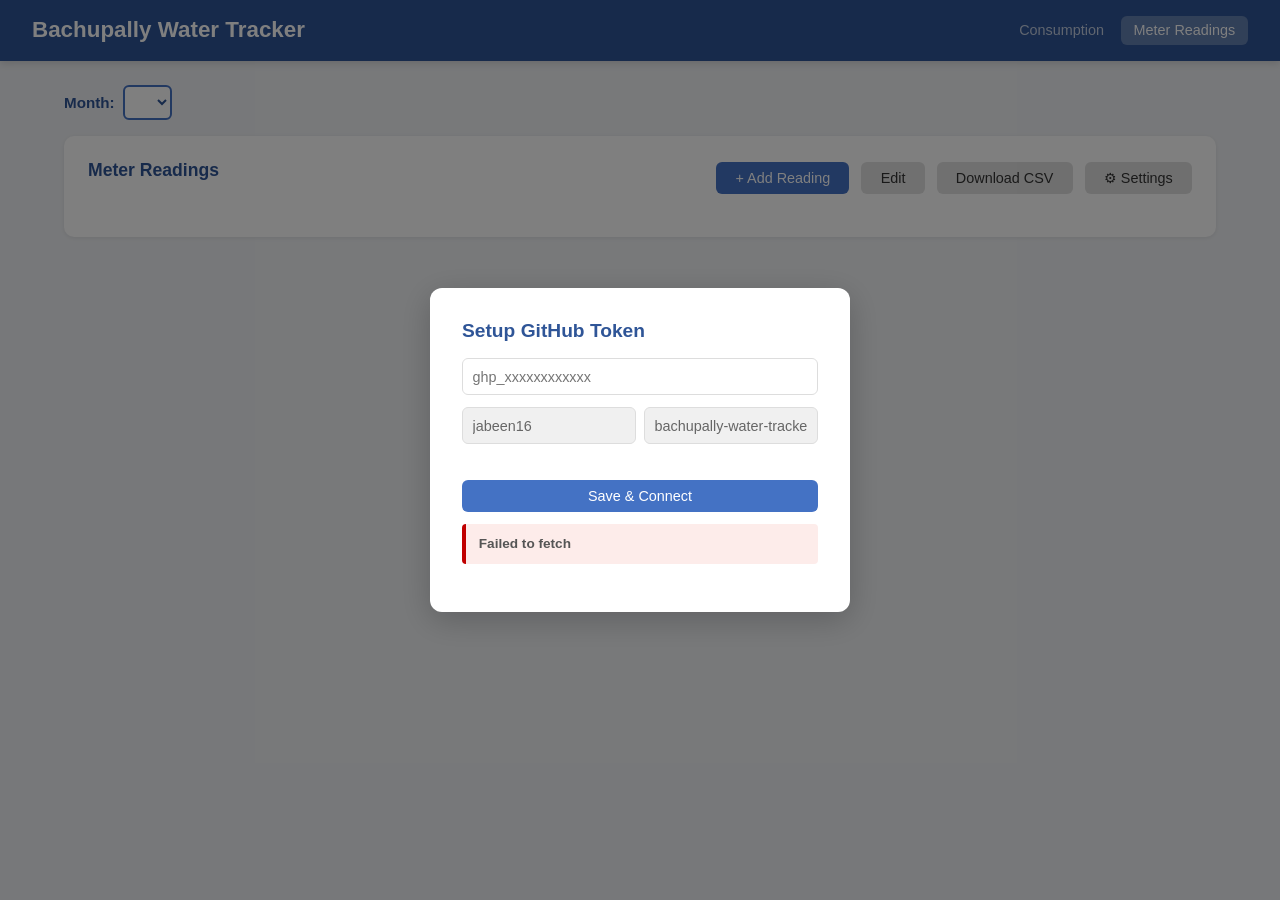
<file: readings.html>
<!DOCTYPE html>
<html lang="en">
<head>
  <meta charset="UTF-8">
  <meta name="viewport" content="width=device-width, initial-scale=1.0">
  <title>Bachupally Water Tracker — Meter Readings</title>
  <link rel="stylesheet" href="style.css">
</head>
<body>

  <!-- Setup Modal -->
  <div id="setup-modal" class="modal hidden">
    <div class="modal-content">
      <h2>Setup GitHub Token</h2>
      <input type="password" id="token-input" placeholder="ghp_xxxxxxxxxxxx">
      <div class="modal-row">
        <input type="text" id="repo-owner" value="jabeen16" readonly>
        <input type="text" id="repo-name" value="bachupally-water-tracker" readonly>
      </div>
      <div class="modal-actions">
        <button id="save-token-btn" class="btn-primary">Save & Connect</button>
        <button id="cancel-setup-btn" class="btn-secondary">Cancel</button>
      </div>
      <p id="setup-error" class="error hidden"></p>
    </div>
  </div>

  <!-- Add Reading Modal -->
  <div id="reading-modal" class="modal hidden">
    <div class="modal-content modal-wide">
      <h2>Add Meter Reading</h2>
      <div class="form-row">
        <label>Date & time:</label>
        <div class="modal-row">
          <input type="date" id="reading-date">
          <input type="number" id="reading-hour" min="0" max="23" step="1" placeholder="HH" aria-label="Hour (24h)" onwheel="this.blur()">
          <input type="number" id="reading-minute" min="0" max="55" step="5" placeholder="MM" aria-label="Minute (5-min steps)" onwheel="this.blur()">
        </div>
        <p class="form-hint">24-hour format, 5-minute steps. Defaults to the current time. Out-of-range values are auto-corrected; non-numeric entries are left for you to fix.</p>
      </div>
      <div id="reading-fields"></div>
      <div class="modal-actions">
        <button id="save-reading-btn" class="btn-primary">Save Reading</button>
        <button id="cancel-reading-btn" class="btn-secondary">Cancel</button>
      </div>
      <p id="reading-error" class="error hidden"></p>
    </div>
  </div>

  <header>
    <h1>Bachupally Water Tracker</h1>
    <div class="header-actions">
      <nav class="nav-links">
        <a href="index.html">Consumption</a>
        <a href="readings.html" class="nav-active">Meter Readings</a>
      </nav>
    </div>
  </header>

  <main>
    <section class="month-picker">
      <label for="month-select">Month:</label>
      <select id="month-select"></select>
    </section>

    <section class="table-section">
      <div class="chart-header">
        <h2>Meter Readings</h2>
        <div class="header-actions">
          <button id="add-reading-btn" class="btn-primary">+ Add Reading</button>
          <button id="edit-mode-btn" class="btn-secondary">Edit</button>
          <button id="save-edits-btn" class="btn-primary hidden">Save Changes</button>
          <button id="export-readings-btn" class="btn-secondary">Download CSV</button>
          <button id="settings-btn" class="btn-secondary" title="Update GitHub token">&#9881; Settings</button>
        </div>
      </div>
      <p class="edit-hint hidden">Edit mode: click a tenant name or the latest reading to change it. Click Save Changes when done, or Cancel to discard.</p>
      <div class="table-wrapper">
        <table id="readings-table"></table>
      </div>
    </section>
  </main>

  <footer>
    <p>Bachupally Water Tracker &mdash; Data stored in GitHub</p>
  </footer>

  <script src="shared.js"></script>
  <script src="readings.js"></script>
</body>
</html>
</file>
<file: style.css>
* { margin: 0; padding: 0; box-sizing: border-box; }

body {
  font-family: -apple-system, BlinkMacSystemFont, 'Segoe UI', Roboto, sans-serif;
  background: #f0f2f5;
  color: #1a1a2e;
  min-height: 100vh;
}

header {
  background: #2f5597;
  color: white;
  padding: 1rem 2rem;
  display: flex;
  justify-content: space-between;
  align-items: center;
  box-shadow: 0 2px 8px rgba(0,0,0,0.15);
}

header h1 { font-size: 1.4rem; font-weight: 600; }

.header-actions { display: flex; gap: 0.75rem; align-items: center; }

.nav-links { display: flex; gap: 0.25rem; }
.nav-links a {
  color: rgba(255,255,255,0.7);
  text-decoration: none;
  padding: 0.4rem 0.8rem;
  border-radius: 6px;
  font-size: 0.9rem;
  font-weight: 500;
  transition: background 0.2s, color 0.2s;
}
.nav-links a:hover { color: white; background: rgba(255,255,255,0.15); }
.nav-links a.nav-active { color: white; background: rgba(255,255,255,0.25); }

.btn-primary {
  background: #4472c4;
  color: white;
  border: none;
  padding: 0.5rem 1.2rem;
  border-radius: 6px;
  font-size: 0.9rem;
  font-weight: 500;
  cursor: pointer;
  transition: background 0.2s;
}
.btn-primary:hover { background: #3461b3; }

.btn-secondary {
  background: #e0e0e0;
  color: #333;
  border: none;
  padding: 0.5rem 1.2rem;
  border-radius: 6px;
  font-size: 0.9rem;
  cursor: pointer;
}
.btn-secondary:hover { background: #d0d0d0; }
.btn-secondary:disabled { opacity: 0.5; cursor: not-allowed; }
.btn-secondary:disabled:hover { background: #e0e0e0; }

.btn-small { padding: 0.3rem 0.7rem; font-size: 0.8rem; }

.btn-icon {
  background: none;
  border: none;
  color: white;
  font-size: 1.5rem;
  cursor: pointer;
  opacity: 0.8;
}
.btn-icon:hover { opacity: 1; }

main { max-width: 1200px; margin: 0 auto; padding: 1.5rem; }

.month-picker {
  display: flex;
  align-items: center;
  gap: 0.5rem;
  margin-bottom: 1rem;
}
.month-picker label { font-weight: 600; color: #2f5597; font-size: 0.95rem; }
.month-picker select {
  padding: 0.4rem 0.8rem;
  border: 2px solid #4472c4;
  border-radius: 6px;
  font-size: 0.9rem;
  font-weight: 500;
  color: #2f5597;
  background: white;
  cursor: pointer;
}

/* Summary Cards */
.cards {
  display: grid;
  grid-template-columns: repeat(auto-fit, minmax(200px, 1fr));
  gap: 1rem;
  margin-bottom: 1.5rem;
}

.card {
  background: white;
  border-radius: 10px;
  padding: 1.2rem;
  box-shadow: 0 1px 4px rgba(0,0,0,0.08);
}
.card .label { font-size: 0.8rem; color: #666; margin-bottom: 0.3rem; }
.card .value { font-size: 1.6rem; font-weight: 700; color: #2f5597; }
.card .sub { font-size: 0.75rem; color: #999; margin-top: 0.2rem; }

/* Charts */
.chart-section {
  background: white;
  border-radius: 10px;
  padding: 1.5rem;
  margin-bottom: 1.5rem;
  box-shadow: 0 1px 4px rgba(0,0,0,0.08);
}
.chart-section h2 { font-size: 1.1rem; color: #2f5597; margin-bottom: 1rem; }
.chart-container { position: relative; width: 100%; overflow-x: auto; }
.chart-container canvas { min-height: 400px; }
.chart-container-tall canvas { min-height: 500px; }

.chart-header {
  display: flex;
  justify-content: space-between;
  align-items: center;
  margin-bottom: 1rem;
}
.chart-header h2 { margin-bottom: 0; }

select#room-select {
  padding: 0.4rem 0.8rem;
  border: 2px solid #4472c4;
  border-radius: 6px;
  font-size: 0.9rem;
  font-weight: 500;
  color: #2f5597;
  background: white;
  cursor: pointer;
}

/* Tables */
.table-section {
  background: white;
  border-radius: 10px;
  padding: 1.5rem;
  margin-bottom: 1.5rem;
  box-shadow: 0 1px 4px rgba(0,0,0,0.08);
}
.table-section h2 { font-size: 1.1rem; color: #2f5597; margin-bottom: 1rem; }
.table-wrapper { overflow-x: auto; }

table {
  width: 100%;
  border-collapse: collapse;
  font-size: 0.85rem;
}
th {
  background: #2f5597;
  color: white;
  padding: 0.6rem 0.8rem;
  text-align: center;
  font-weight: 500;
  white-space: nowrap;
}
td {
  padding: 0.5rem 0.8rem;
  text-align: center;
  border-bottom: 1px solid #eee;
}
tr:hover td { background: #f5f8ff; }
td:first-child, th:first-child { text-align: left; }
td:nth-child(2), th:nth-child(2) { text-align: center; }

td.high { background: #fde8e8; color: #c00000; font-weight: 600; }
td.low { background: #e8f5e9; color: #2e7d32; }

tr.totals-row td { background: #f0f4fa; border-top: 2px solid #4472c4; color: #2f5597; }

.table-wrapper.edit-mode td.editable,
.table-wrapper.edit-mode td.editable-name { cursor: pointer; }
.table-wrapper.edit-mode td.editable:hover,
.table-wrapper.edit-mode td.editable-name:hover { background: #e8f0fe; outline: 2px solid #4472c4; outline-offset: -2px; }
.table-wrapper.edit-mode { background: #fffbea; border-radius: 4px; }
.edit-hint { font-size: 0.8rem; color: #b38600; font-weight: 500; margin-bottom: 0.75rem; }
td.editing { padding: 0.2rem; }
td.editing input {
  width: 100%;
  padding: 0.3rem;
  border: 2px solid #4472c4;
  border-radius: 4px;
  font-size: 0.85rem;
  text-align: center;
}
td.changed { background: #fff3cd; }

.hidden { display: none; }

/* Modal */
.modal {
  position: fixed;
  inset: 0;
  background: rgba(0,0,0,0.5);
  display: flex;
  align-items: center;
  justify-content: center;
  z-index: 100;
}
.modal.hidden { display: none; }
#setup-modal { z-index: 110; }

.modal-content {
  background: white;
  border-radius: 12px;
  padding: 2rem;
  width: 90%;
  max-width: 420px;
  max-height: 90vh;
  overflow-y: auto;
  box-shadow: 0 8px 32px rgba(0,0,0,0.2);
}
.modal-content.modal-wide { max-width: 560px; }

.modal-content h2 { color: #2f5597; margin-bottom: 1rem; font-size: 1.2rem; }
.modal-content p { color: #555; font-size: 0.85rem; margin-bottom: 1rem; line-height: 1.5; }
.modal-content code { background: #f0f0f0; padding: 0.1rem 0.3rem; border-radius: 3px; font-size: 0.8rem; }

.modal-content input[type="password"],
.modal-content input[type="text"],
.modal-content input[type="date"],
.modal-content input[type="number"] {
  width: 100%;
  padding: 0.6rem;
  border: 1px solid #ddd;
  border-radius: 6px;
  font-size: 0.9rem;
  margin-bottom: 0.75rem;
}
.modal-content input:focus { outline: none; border-color: #4472c4; }
.modal-content input[readonly] { background: #f0f0f0; color: #666; cursor: not-allowed; }

.modal-row { display: flex; gap: 0.5rem; align-items: stretch; }
.modal-row input { flex: 1; }

.modal-content button { width: 100%; margin-top: 0.5rem; }

.modal-actions { display: flex; gap: 0.75rem; margin-top: 1rem; }
.modal-actions button { flex: 1; }

.form-row { margin-bottom: 1rem; }
.form-row label { display: block; font-weight: 500; margin-bottom: 0.3rem; color: #333; }

.reading-entry {
  display: flex;
  align-items: center;
  gap: 0.5rem;
  margin-bottom: 0.5rem;
}
.reading-entry label { flex: 1; font-size: 0.85rem; color: #333; min-width: 120px; }
.reading-entry input { width: 140px; }

.error {
  color: #8a0000;
  background: #fdecea;
  border-left: 4px solid #c00000;
  border-radius: 4px;
  font-size: 0.9rem;
  font-weight: 600;
  padding: 0.6rem 0.8rem;
  margin-top: 0.75rem;
  line-height: 1.4;
}
.error.hidden { display: none; }

.form-hint { color: #666; font-size: 0.75rem; margin-top: 0.3rem; line-height: 1.4; }

.alert-banner {
  background: #fff8e1;
  border-left: 4px solid #f4a261;
  border-radius: 6px;
  padding: 1rem 1.25rem;
  margin-bottom: 1.5rem;
}
.alert-banner h3 {
  color: #8a4500;
  font-size: 1rem;
  margin: 0 0 0.5rem;
}
.alert-banner ul {
  margin: 0;
  padding-left: 1.25rem;
  color: #4a2900;
  font-size: 0.9rem;
  line-height: 1.6;
}
.alert-banner li + li { margin-top: 0.4rem; }

footer {
  text-align: center;
  padding: 1.5rem;
  color: #999;
  font-size: 0.8rem;
}

/* Responsive */
@media (max-width: 600px) {
  header { padding: 0.8rem 1rem; }
  header h1 { font-size: 1.1rem; }
  main { padding: 1rem; }
  .chart-header { flex-direction: column; gap: 0.5rem; align-items: flex-start; }
  .chart-header .header-actions { flex-wrap: wrap; row-gap: 0.5rem; }
  .chart-header .header-actions button { padding: 0.4rem 0.8rem; font-size: 0.85rem; }
  .modal-row { flex-wrap: wrap; }
  .card { padding: 0.9rem; }
  .card .value { font-size: 1.4rem; }
}
</file>
